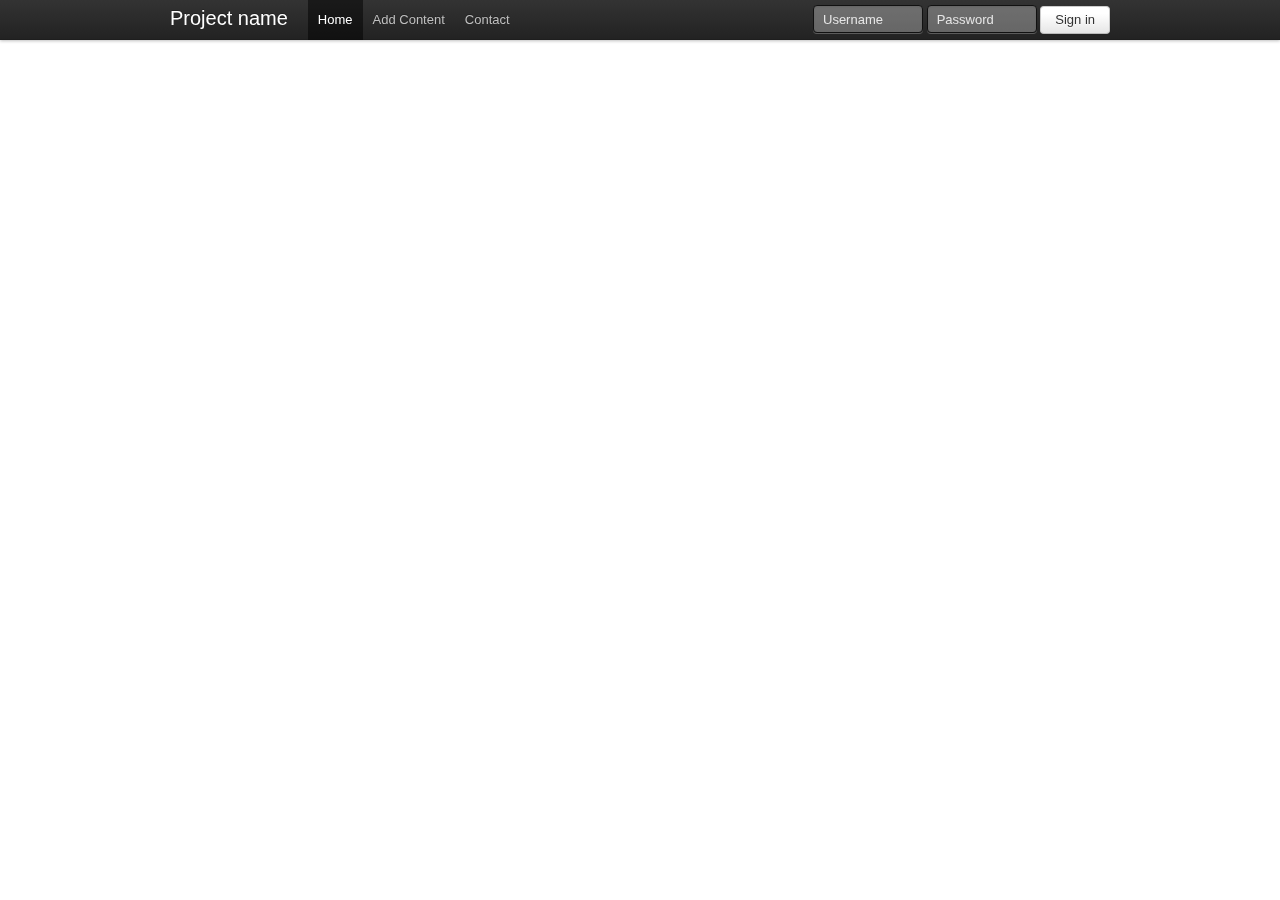
<file: resources/bootstrap-mockup/index.html>
<!DOCTYPE html>
<html lang="en">
  <head>
    <meta charset="utf-8">
    <title>Bootstrap, from Twitter</title>
    <meta name="description" content="">
    <meta name="author" content="">
    <link href="bootstrap.min.css" rel="stylesheet">
    <link href="mockup.css" rel="stylesheet">
  </head>

  <body>

    <div class="topbar">
      <div class="fill">
        <div class="container">
          <a class="brand" href="#">Project name</a>
          <ul class="nav">
            <li class="active"><a href="#">Home</a></li>
            <li><a href="#" data-controls-modal="add-stuff" data-backdrop="static" >Add Content</a></li>
            <li><a href="#contact">Contact</a></li>
          </ul>
          <form action="" class="pull-right">
            <input class="input-small" type="text" placeholder="Username">
            <input class="input-small" type="password" placeholder="Password">
            <button class="btn" type="submit">Sign in</button>
          </form>
        </div>
      </div>
    </div>

    <div id="add-stuff" class="modal hide">
      <div class="modal-header">
        <a class="close" href="#">×</a>
        <h1>Adding content</h1>
      </div>
      <div class="modal-body">
        <div id="add-types" class="span6">
          <h2>Choose one of the following types</h2>
        </div>
        <div id="upload-files" class="span6">
          <h2>or upload a file</h2>
        </div>
      </div>
      <div class="modal-footer">
        <a class="btn primary" href="#">Add...</a>
        <a class="btn secondary" href="#">Cancel</a>
      </div>
    </div>

  <script type="application/javascript"src="http://code.jquery.com/jquery-1.7.min.js"></script>
  <script type="application/javascript"src="js/bootstrap-buttons.js"></script>
  <script type="application/javascript"src="js/bootstrap-modal.js"></script>
  <script type="application/javascript"src="js/bootstrap-twipsy.js"></script>
  <script type="application/javascript"src="js/bootstrap-popover.js"></script>
  <script type="application/javascript"src="js/bootstrap-alerts.js"></script>
  <script type="application/javascript"src="js/demo.js"></script>

  </body>
</html>
</file>
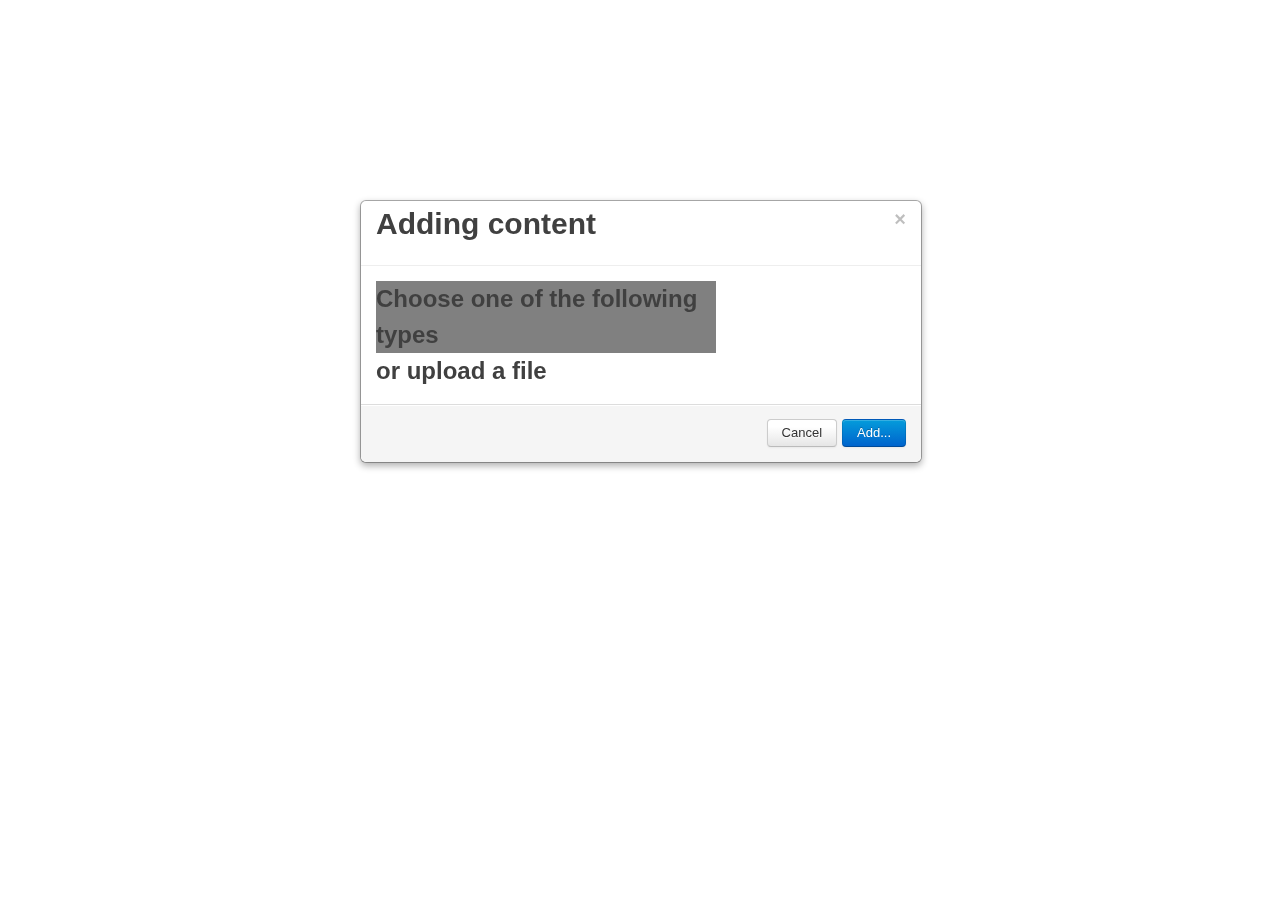
<file: resources/bootstrap-mockup/add-content.html>
<!DOCTYPE html>
<html lang="en">
  <head>
    <meta charset="utf-8">
    <title>Bootstrap, from Twitter</title>
    <meta name="description" content="">
    <meta name="author" content="">
    <link href="bootstrap.min.css" rel="stylesheet">
    <link href="mockup.css" rel="stylesheet">
  </head>

  <body>

    <div class="modal">
      <div class="modal-header">
        <a class="close" href="#">×</a>
        <h1>Adding content</h1>
      </div>
      <div class="modal-body">
        <div id="add-types" class="span6">
          <h2>Choose one of the following types</h2>
        </div>
        <div id="upload-files" class="span6">
          <h2>or upload a file</h2>
        </div>
      </div>
      <div class="modal-footer">
        <a class="btn primary" href="#">Add...</a>
        <a class="btn secondary" href="#">Cancel</a>
      </div>
    </div>

  </body>
</html>
</file>
<file: resources/bootstrap-mockup/mockup.css>
#add-types {
    background-color: gray;
}
</file>
